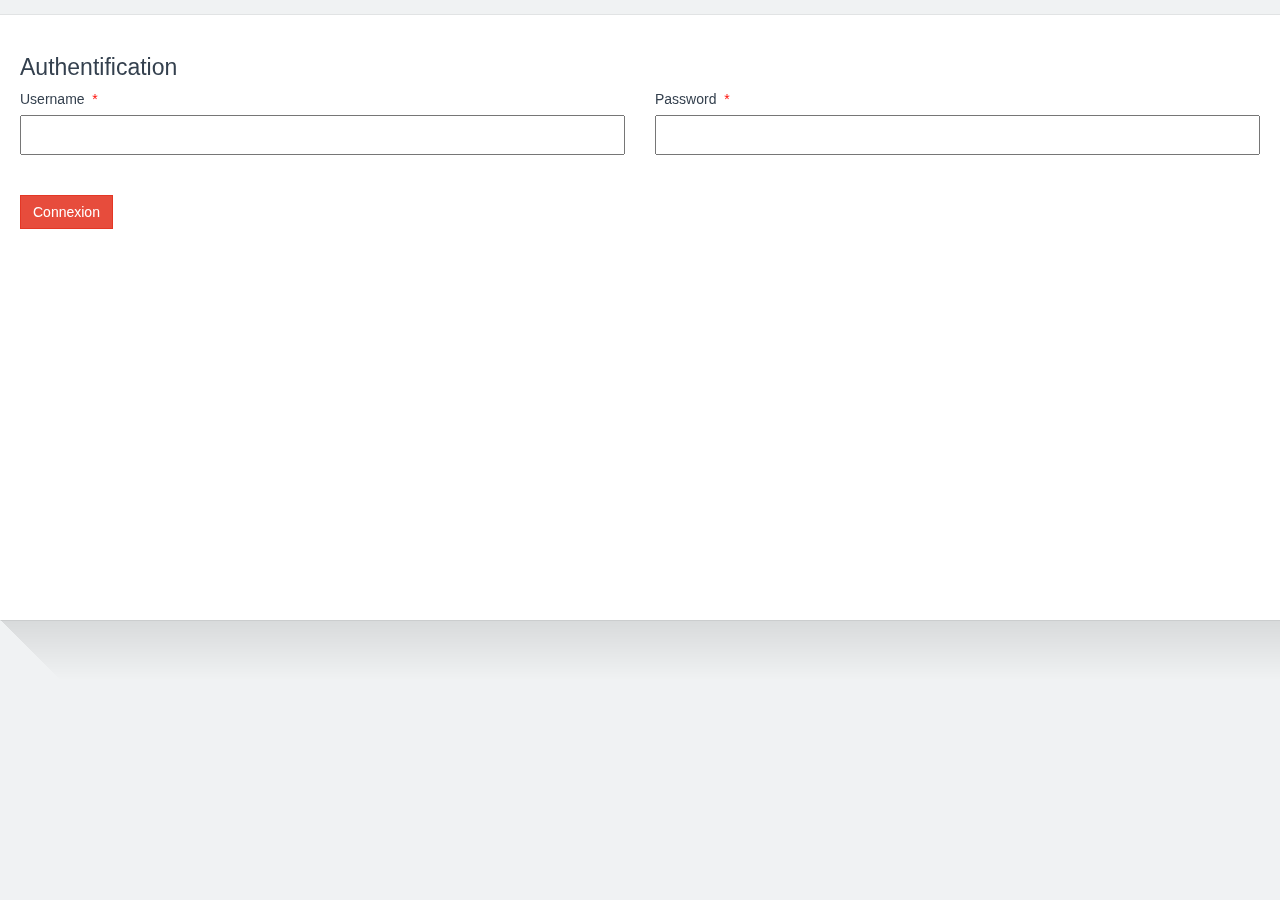
<file: index.html>
<!DOCTYPE html>
<html>
<head lang="en">
	<link rel="stylesheet" href="css/bootstrap.min.css"/>
	<link rel="stylesheet" href="css/offcanvas.css"/>
	<link rel="stylesheet" href="css/style.css"/>
	<meta charset="UTF-8">
	<title></title>
</head>
<body>
<div class="col-md less-pad-right">
	<div class="contact-input-form box-wrapper mt-15 sm-mrgright-15 xs-mrgright-15">
		<div class="contact">
			<dl class="contact-address dl-horizontal"></dl>
			<h2>Authentification</h2>

			<div class="contact-form">
				<form action="let-me-in-web.php" class="form-validate" method="post">
					<fieldset>
						<div class="control-group col-md-12">
							<div class="row">
								<div class="control-contact col-md-6 col-xs-12">
									<div class="contact-label">
										<label class="required">
											Username
											<span class="star">&nbsp;*</span>
										</label>
										<input name="username" required="" size="30" type="text" value=""/>
									</div>
								</div>
								<div class="control-contact col-md-6 col-xs-12">
									<div class="contact-label">
										<label class="required">
											Password
											<span class="star">&nbsp;*</span>
										</label>
										<input name="passwd" value="" size="30" required="Email" type="password"/>
									</div>
								</div>
							</div>
						</div>
						<div class="contact-form-submit">
							<button class="btn btn-primary validate subbtn" type="submit">Connexion
							</button>
						</div>
					</fieldset>
				</form>
			</div>
		</div>
	</div>
</div>
</body>
</html>
</file>
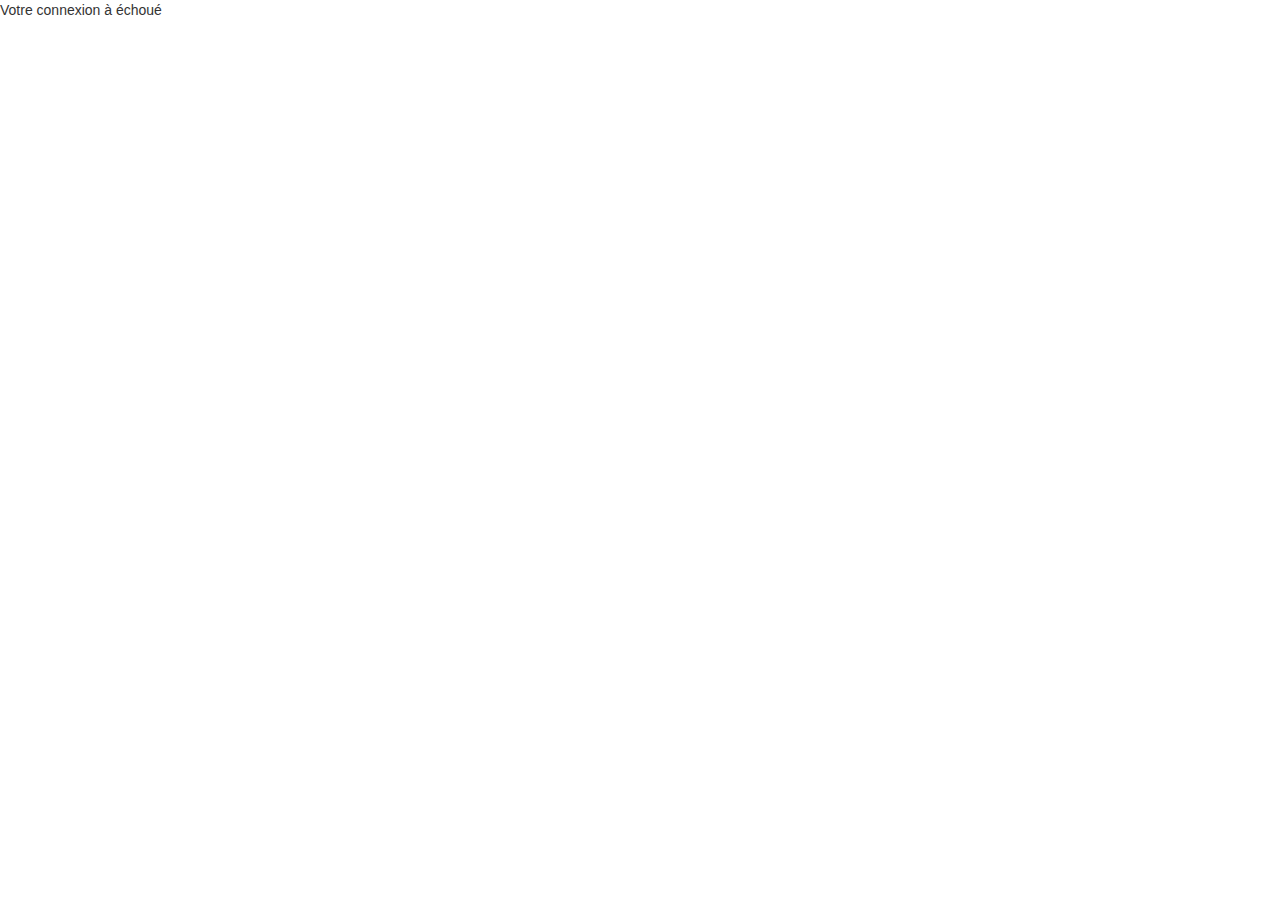
<file: echec.html>
<!DOCTYPE html>
<html>
<head lang="en">
	<link rel="stylesheet" href="css/bootstrap.min.css"/>
	<link rel="stylesheet" href="css/offcanvas.css"/>
	<meta charset="UTF-8">
	<title>ECHEC CONNEXION</title>
</head>
<body>
Votre connexion à échoué
</body>
</html>
</file>
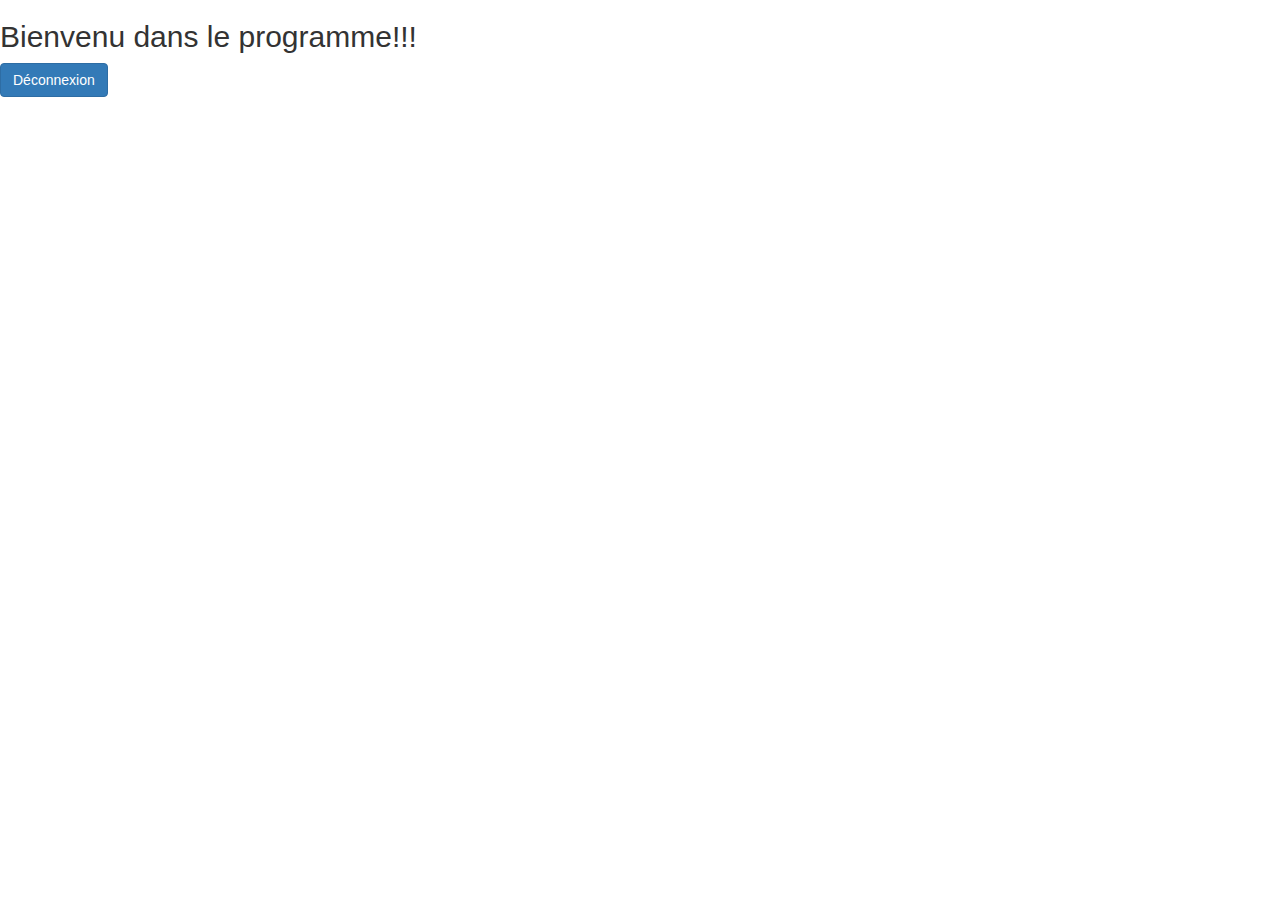
<file: succes.html>
<!DOCTYPE html>
<html>
<head lang="en">
	<link rel="stylesheet" href="css/bootstrap.min.css"/>
	<link rel="stylesheet" href="css/offcanvas.css"/>
	<meta charset="UTF-8">
	<title>SUCCES CONNEXION</title>
</head>
<body>
<div class="containair">
	<h2>Bienvenu dans le programme!!!</h2>
	<div class="contact-form-submit">
		<form action="index.html">
			<button action="" class="btn btn-primary validate subbtn" type="submit">Déconnexion
			</button>
		</form>

	</div>
</div>
</body>
</html>
</file>
<file: css/offcanvas.css>
/*
 * Off Canvas
 * --------------------------------------------------
 */
@media screen and (max-width: 767px) {
  .row-offcanvas {
    position: relative;
    -webkit-transition: all .25s ease-out;
       -moz-transition: all .25s ease-out;
            transition: all .25s ease-out;
  }

  .row-offcanvas-right {
    right: 0;
  }

  .row-offcanvas-left {
    left: 0;
  }

  .row-offcanvas-right
  .sidebar-offcanvas {
    right: -50%; /* 6 columns */
  }

  .row-offcanvas-left
  .sidebar-offcanvas {
    left: -50%; /* 6 columns */
	height: 100%;
  background: #2c2c2c;
  color: #34404e;
  }

  .row-offcanvas-right.active {
    right: 50%; /* 6 columns */
  }

  .row-offcanvas-left.active {
    left: 50%; /* 6 columns */
  }

  .sidebar-offcanvas {
    position: absolute;
    top: 0;
    width: 50%; /* 6 columns */
  }
}
</file>
<file: css/style.css>
/*
Theme Name: Dafra
Author: Cloud Software Solution ltd.
Description: Dafrasarl is a html5 responsive template. It has two different home style, well commented and well structured code.
Tags: black, white, light, dark, two-columns, three-columns, left-sidebar, right-sidebar, fixed-layout, responsive-layout, custom-background, custom-header, custom-menu, flexible-header, full-width-template, post-formats,  theme-options.
*/

/* ==========================================================================
	 Base styles: opinionated defaults
	 ========================================================================== */

html,
button,
input,
select,
textarea {
	color: #222;
}

html {
	font-size: 1em;
	line-height: 1.4;
}

/*
   * Remove text-shadow in selection highlight: h5bp.com/i
   * These selection rule sets have to be separate.
   * Customize the background color to match your design.
   */

::-moz-selection {
	background: #b3d4fc;
	text-shadow: none;
}

::selection {
	background: #b3d4fc;
	text-shadow: none;
}

/*
   * A better looking default horizontal rule
   */

hr {
	display: block;
	height: 1px;
	border: 0;
	border-top: 1px solid #ccc;
	margin: 1em 0;
	padding: 0;
}

/*
   * Remove the gap between images, videos, audio and canvas and the bottom of
   * their containers: h5bp.com/i/440
   */

audio,
canvas,
img,
video {
	vertical-align: middle;
}

img {
	height: auto;
	max-width: 100%;
}

/*
   * Remove default fieldset styles.
   */

fieldset {
	border: 0;
	margin: 0;
	padding: 0;
}

/*
   * Allow only vertical resizing of textareas.
   */

textarea {
	resize: vertical;
}

.alignleft {
	float: left;
	margin-right: 15px;
}

.alignright {
	float: right;
	margin-left: 15px;
}

.aligncenter {
	float: none;
	margin-left: 0 auto;
	display: block
}

.floatleft {
	float: left
}

.floatright {
	float: right
}

a,
a:active,
a:focus,
a:active {
	text-decoration: none !important;
	outline: none
}

a {
	color: #e74c3c;
	text-decoration: none;
	transition: all 0.2s ease 0s;
}

a:hover,
a:focus {
	color: #bf2718;
	text-decoration: underline;
}

strong {
	font-weight: 400;
}

h2 {
	font-size: 23px;
}

.special-text{
	text-transform: none;
	color: green;
}

h4,
.h4 {
	font-size: 16px;
	margin-bottom: 10px;
	margin-top: 10px;
}

ul {
	margin: 0;
	padding: 0;
	list-style: none
}

h1,
h2,
h3,
h4,
h5,
h6,
.h1,
.h2,
.h3,
.h4,
.h5,
.h6 {
	margin-bottom: 10px;
	margin-top: 0;
	font-family: "Roboto Condensed", Helvetica, Arial, sans-serif;
}

img {
	max-width: 100%
}

img.img-responsive {
	width: 100%;
}

body {
	font-family: "Roboto Condensed", Helvetica, Arial, sans-serif;
	background: #f0f2f3;
	font-weight: 300;
	color: #34404e;
	font-size: 14px;
	line-height: 1.42857;
}

ul {
	margin: 0;
	padding: 0;
	list-style: none
}

.wrapper {
	overflow: hidden
}

.header-top {
	padding: 10px 0 10px;
}

.mainnav {
	border: 0 none;
	border-radius: 0;
	box-shadow: 0 0 0 1px rgba(0, 0, 0, 0.06), 1px 1px #D8DADB, 2px 2px #D8DADB, 3px 3px #D9DBDC, 4px 4px #D9DBDC, 5px 5px #DADCDD, 6px 6px #DADCDD, 7px 7px #DADCDD, 8px 8px #DBDDDE, 9px 9px #DBDDDE, 10px 10px #DCDEDF, 11px 11px #DCDEDF, 12px 12px #DCDEDF, 13px 13px #DDDFE0, 14px 14px #DDDFE0, 15px 15px #DEE0E1, 16px 16px #DEE0E1, 17px 17px #DEE0E1, 18px 18px #DFE1E2, 19px 19px #DFE1E2, 20px 20px #E0E2E3, 21px 21px #E0E2E3, 22px 22px #E0E2E3, 23px 23px #E1E3E4, 24px 24px #E1E3E4, 25px 25px #E2E4E5, 26px 26px #E2E4E5, 27px 27px #E2E4E5, 28px 28px #E3E5E6, 29px 29px #E3E5E6, 30px 30px #E4E6E7, 31px 31px #E4E6E7, 32px 32px #E4E6E7, 33px 33px #E5E7E8, 34px 34px #E5E7E8, 35px 35px #E6E8E9, 36px 36px #E6E8E9, 37px 37px #E6E8E9, 38px 38px #E7E9EA, 39px 39px #E7E9EA, 40px 40px #E8EAEB, 41px 41px #E8EAEB, 42px 42px #E8EAEB, 43px 43px #E9EBEC, 44px 44px #E9EBEC, 45px 45px #EAECED, 46px 46px #EAECED, 47px 47px #EAECED, 48px 48px #EBEDEE, 49px 49px #EBEDEE, 50px 50px #ECEEEF, 51px 51px #ECEEEF, 52px 52px #ECEEEF, 53px 53px #EDEFF0, 54px 54px #EDEFF0, 55px 55px #EEF0F1, 56px 56px #EEF0F1, 57px 57px #EEF0F1, 58px 58px #EFF1F2, 59px 59px #EFF1F2, 60px 60px #F0F2F3;
}
/*fond du menu @ fiacre*/
.navbar-default {
	background-color: #1dabff;
	background-repeat: repeat-x;
	/*border-top-left-radius: 10px;
	  border-top-right-radius: 10px;*/
}

.navbar-default .navbar-nav > .active > a,
.navbar-default .navbar-nav > .active > a:hover,
.navbar-default .navbar-nav > .active > a:focus {
	background-color: #FF9900; /*#df2e1b;*/
	color: #fff;
	/* border-top-left-radius: 10px;
	  border-top-right-radius: 10px;*/
}

.navbar-default .navbar-collapse, .navbar-default .navbar-form {
	border-color: #ebebeb;
}

.navbar-default .navbar-nav > .open > a,
.navbar-default .navbar-nav > .open > a:hover,
.navbar-default .navbar-nav > .open > a:focus {
	color: #fff;
	background-color: #df2e1b;
}

.navbar-collapse {
	padding-right: 0;
	padding-left: 0;

}

/* LOGIN REGISTER BUTTON ICON STYLE
  -------------------------------------*/

.modal-button-icon {
	margin-top: 10px;
}

.modal-button-icon a {
	display: inline-block;
	float: left;
	border: 1px solid #e5e5e5;
	height: 32px;
	overflow: hidden;
}

.modal-button-icon a:first-child {
	border-right: 0;
}

/* LOGIN REGISTER MODAL STYLE
  ----------------------------------- */

.modal-dialog {
	width: 350px;
	margin: 30px auto;
}

.css-content-block {
	border-radius: 0;
	box-shadow: 0 0 0 10px rgba(0, 0, 0, 0.2);
	border: 0;
	padding: 40px;
	background: #fff;
	border: 1px solid #DADADA;
	border-radius: 0;
	box-shadow: 0 0 0 10px rgba(0, 0, 0, 0.2);
	font-size: 12px;
	overflow: hidden;
	text-align: left;
	height: auto;
}

.css-content-block h3 {
	font-size: 18px;
	font-weight: normal;
	line-height: 35px;
	margin: 0;
	text-transform: uppercase;
}

.css-note {
	padding: 18px 0;
	font-size: 16px
}

.css-formregistration {
}

.css-field,
#register-link,
.css-error-detail,
.css-error,
.css-note {
	overflow: hidden;
}

.css-label,
.css-input {
	height: 38px;
	line-height: 38px;
	float: left;
	margin-right: 10px;
	width: 68px;
}

.css-input input[type=text],
.css-input > input[type=password] {
	border: 1px solid #dadada;
	text-indent: 5px;
	width: 189px;
	padding: 0;
	transition: border 0.2s linear 0s, box-shadow 0.2s linear 0s;
	border-radius: 0;
	-webkit-box-shadow: none;
	box-shadow: none;
	margin: 0;
	height: 34px;
}

.css-input input:focus {
	border-color: #e9322d;
}

.css-submit-btn {
	text-align: center;
	padding: 5px 0 0 0;
	border-top: 1px solid #ddd;
	margin: 10px 0 30px
}

.btn-submit {
	color: #fff;
	background-color: #e74c3c;
	border-color: #e43725;
	border-radius: 0
}

.btn-submit a,
.btn-submit a:hover {
	color: #fff;
}

.btn-submit:hover {
	color: #fff;
	background-color: #df2e1b;
	border-color: #b62516;
}

ul#css_ul {
	float: none;
	padding: 0;
}

ul#css_ul li {
	border: 1px solid #eee;
	list-style: none outside none;
	margin: 0;
	padding: 10px;
}

ul#css_ul li:first-child {
	border-bottom: 0px solid
}

/* menu style @Fiacre */

.navbar {
	margin-bottom: 0px;
}

ul.nav.navbar-nav {
}

ul.nav.navbar-nav li:hover ul.level1.dropdown-menu {
	display: block;
}

ul.nav.navbar-nav li a {
	text-transform: uppercase;
	color: #fff;
	font-weight: 300;
	font: 20px;
	line-height: 25px;
}

/* MEGA MENU @Fiacre
  ----------------- */
ul.nav.navbar-nav li a:hover,
ul.nav.navbar-nav li a:focus,
ul.nav.navbar-nav li a:active {
	color: #fff;
	background: #222;
	/*border-top-right-radius: 10px;
	  border-top-left-radius: 10px;*/
}

.nav.navbar-nav li ul.level1.dropdown-menu.mega-dropdown {
	left: 0;
	position: absolute;
	top: 55px;
	padding: 0;
	box-sizing: border-box;
}

.nav.navbar-nav li.mega-menu-holder {
	position: static;
}

.mega-dropdown .container {
	padding-top: 20px;
	padding-bottom: 40px;
	background: #fff;
}

.mega-menu-item h2 {
	color: #000000;
	text-transform: uppercase;
	font-size: 14px;
	font-weight: 400;
	line-height: normal;
	margin-bottom: 20px;
}

.mega-item-text a.email {
	color: #e74c3c !important;
	text-transform: lowercase !important;
}

.mega-item-text a.email:hover {
	color: #bf2718 !important;
	text-transform: lowercase !important;
	background: none !important;
}

/* MEGA MENU @Fiacre
  ----------------- */
/* drop down style@Fiacre */
div.mainnav ul.level1 {
	padding: 0;
	border-radius: 0;
	margin-top: -1px;
	margin-left: -1px;
}

ul.nav.navbar-nav li ul.level1 {
	padding: 20px;
}

ul.nav.navbar-nav li ul.level1 li {
	border-top: 1px solid #F2F2F2;
}

ul.nav.navbar-nav li ul.level1 li a {
	padding: 10px 0px;
	font-size: 13px;
	color: #222;
	line-height: 20px;
	text-transform: capitalize;
}

ul.nav.navbar-nav li ul.level1 li a:hover {
	background: #fff;
	color: #e74c3c
}

/* search style @Fiacre not used here
----------------------------*/
.navbar-header {
	float: right;
}

.head-search, .navbar-toggle + .head-search {
	right: 0;
	top: 0;
}

.head-search {
	position: relative;
	right: 0;
	margin: 0;
	z-index: 1000;
	float: right;
}

.head-search form {
	margin: 0;
}

.head-search label {
	display: none;
}

.head-search .search {
	background: rgba(0, 0, 0, 0.5);
	position: relative;
}

.navbar-toggle {
	float: left;
	margin-left: 10px;
	border: none;
	margin: 0;
	padding: 0;
	border-radius: 0px;
}

.navbar-toggle i.fa {
	color: #fff;
	display: inline-block;
	padding: 21px;
	background: #222;
}

.navbar-toggle.collapsed i.fa {
	background: #363636;
}

.navbar-toggle i.fa:hover,
.navbar-toggle i.fa:focus,
.navbar-toggle i.fa:active,
.navbar-toggle i.fa:visited {
	background: #181818;
}

.head-search .search {
	background: rgba(0, 0, 0, 0.5);
}

.head-search .search .fa-search {
	color: #ffffff;
	content: "\f002";
	display: block;
	font-family: "FontAwesome";
	position: absolute;
	left: 20px;
	top: 19px;
	z-index: 1;
}

.head-search .form-control {
	border: 0;
	background: transparent;
	color: #ffffff;
	height: 55px;
	line-height: 15px;
	position: relative;
	margin: 0;
	padding: 0 15px 0 40px;
	width: 0;
	-webkit-transition: width 0.2s;
	transition: width 0.2s;
	z-index: 2;
}

.form-control {
	border-radius: 0
}

.head-search .form-control:hover,
.head-search .form-control:active,
.head-search .form-control:focus {
	color: #ffffff;
	box-shadow: none;
}

.head-search .form-control:active,
.head-search .form-control:focus {
	width: 192px;
}

.text-input {
	top: 0px;
	position: relative;
	height: 55px;
	background: rgba(0, 0, 0, 0.2);
	padding: 17px 10px;
	width: 140px;
	color: #fff;
	-webkit-transform: translateZ(0);
	float: left;
}

/**********   menu style @Fiacre    ************/

button.navbar-toggle {
	outline: none;
	border: none;
	background: #e74c3c;
}

.navbar-default .navbar-toggle:hover,
.navbar-default .navbar-toggle:focus {
	background: #181818;
}


/* social icon style @Fiacre
  --------------------*/

.social-icon {
	margin-top: 10px
}

.social-icon ul {

}

.social-icon ul li {
	border-right: 1px solid #e5e5e5;
	float: left;
	margin: 0;
	padding: 0;
}

.social-icon ul li:last-child {
	border: 0;
}

.social-icon ul li a {
	height: 32px;
	display: block;
}

/*  ANIMATED ICON @Fiacre
  -----------------------*/

.customNavigation i.fa {
	width: 24px;
	height: 24px;
	line-height: 24px;
}

.icustomNavigation i.fa::before {
	font-size: 14px;
	line-height: 24px;
}

.social-icon i.fa,
.modal-button-icon i.fa {
	width: 32px;
	height: 32px;
}

.social-icon i.fa::before,
.modal-button-icon i.fa::before {
	font-size: 14px;
	line-height: 32px;
}

.social-icon i.fa,
.modal-button-icon i.fa,
.customNavigation i.fa {
	display: inline-block;
	cursor: pointer;
	margin: 0px;
	text-align: center;
	position: relative;
	z-index: 1;
	color: #acacac;
	overflow: hidden;
	border-radius: 1px;
	-webkit-transition: all 0.5s;
	-moz-transition: all 0.5s;
	transition: all 0.5s;
	-webkit-transform: translateZ(0);
}

.social-icon i.fa::before,
.modal-button-icon i.fa::before,
.customNavigation i.fa::before {
	border-radius: 2px;
	display: block;
	-webkit-font-smoothing: antialiased;
}

.social-icon i.fa::after,
.modal-button-icon i.fa::after,
.customNavigation i.fa::after {
	pointer-events: none;
	position: absolute;
	width: 100%;
	height: 100%;
	content: '';
	display: none;
	box-sizing: content-box;
}

.social-icon i.fa:hover,
.modal-button-icon i.fa:hover,
.customNavigation i.fa:hover {
	background: #df2e1b;
	color: #fff;
}

.social-icon i.fa:hover::before,
.modal-button-icon i.fa:hover::before,
.customNavigation i.fa:hover::before {
	-webkit-animation: toRightFromLeft 0.3s forwards;
	-moz-animation: toRightFromLeft 0.3s forwards;
	animation: toRightFromLeft 0.3s forwards;
}

.panel.panel-default {
	border: 0 none;
	border-radius: 0;
	margin: 0;
	box-shadow: none;
}

.panel-default > .panel-heading {
	background-color: #EFEFEF;
	border: 1px solid #ddd;
	border-radius: 0;
}

a .panel-title {
	display: block;
	font-size: 16px;
	font-weight: 400;
	padding: 7px;
	position: relative;
	color: #555;
}

a .panel-title span i {
	color: #bbb;
	font-size: 14px;
}

.panel-heading {
	padding: 0;
}

.panel-collapse {
	background: #f8f8f8;
}

.panel-body {
	border-top: 1px solid #ddd;
}

.panel-body {
	border: medium none !important;
}

#accordion .readmore a {
	margin-top: 10px;
}

#tabs.home-tab {
}

#tabs.home-tab ul {
	border: medium none;
	margin-left: -20px;
	margin-top: -20px;
	margin-right: -20px;
	background: rgba(255, 255, 255, 0.38);
}

#tabs.home-tab ul li a {
	font-size: 16px;
	color: #818790;
	border: 0;
	line-height: 27px;
}

#tabs.home-tab ul li a i.fa-briefcase {
	color: #8ebb80
}

#tabs.home-tab ul li a i.fa-folder {
	color: #80b9bb
}

#tabs.home-tab ul li a i.fa-heart {
	color: #dc7a7a
}

#tabs.home-tab ul li a:hover {
	border: 0;
}

#tabs.home-tab ul li.active a i.fa {
	color: #818790;
}

#tabs.home-tab ul li.active a {
	border: 0;
	border-radius: 0;
	color: #444;

}

#valu div.progress {
	border-radius: 0px;
}

.nav > li > a:hover,
.nav > li > a:focus {
	text-decoration: none;
	background-color: #f5f5f5;
}

/*******   //home tab  ******/

.box-shadow-area,
.box-wrapper {
	background: #fff;
	box-shadow: 0 0 0 1px rgba(0, 0, 0, 0.06), 1px 1px #D8DADB, 2px 2px #D8DADB, 3px 3px #D9DBDC, 4px 4px #D9DBDC, 5px 5px #DADCDD, 6px 6px #DADCDD, 7px 7px #DADCDD, 8px 8px #DBDDDE, 9px 9px #DBDDDE, 10px 10px #DCDEDF, 11px 11px #DCDEDF, 12px 12px #DCDEDF, 13px 13px #DDDFE0, 14px 14px #DDDFE0, 15px 15px #DEE0E1, 16px 16px #DEE0E1, 17px 17px #DEE0E1, 18px 18px #DFE1E2, 19px 19px #DFE1E2, 20px 20px #E0E2E3, 21px 21px #E0E2E3, 22px 22px #E0E2E3, 23px 23px #E1E3E4, 24px 24px #E1E3E4, 25px 25px #E2E4E5, 26px 26px #E2E4E5, 27px 27px #E2E4E5, 28px 28px #E3E5E6, 29px 29px #E3E5E6, 30px 30px #E4E6E7, 31px 31px #E4E6E7, 32px 32px #E4E6E7, 33px 33px #E5E7E8, 34px 34px #E5E7E8, 35px 35px #E6E8E9, 36px 36px #E6E8E9, 37px 37px #E6E8E9, 38px 38px #E7E9EA, 39px 39px #E7E9EA, 40px 40px #E8EAEB, 41px 41px #E8EAEB, 42px 42px #E8EAEB, 43px 43px #E9EBEC, 44px 44px #E9EBEC, 45px 45px #EAECED, 46px 46px #EAECED, 47px 47px #EAECED, 48px 48px #EBEDEE, 49px 49px #EBEDEE, 50px 50px #ECEEEF, 51px 51px #ECEEEF, 52px 52px #ECEEEF, 53px 53px #EDEFF0, 54px 54px #EDEFF0, 55px 55px #EEF0F1, 56px 56px #EEF0F1, 57px 57px #EEF0F1, 58px 58px #EFF1F2, 59px 59px #EFF1F2, 60px 60px #F0F2F3;
	position: relative;
	-webkit-transform: translateZ(0);
}

.welcome-text .readmore a {
	margin-top: 20px;
}

.showcase {
	padding: 0 15px;
}

.showcase > div {
	background: #fff;
}

.showcase > div > div {
	padding: 0;
}

.showcase .showcase-right ul.top-service-box {
	margin: 0;
	padding: 5px;
	list-style: none;

}

.showcase .showcase-right ul.top-service-box li {
	width: 222px;
	height: 220px;
	margin: 5px;
	position: relative;
	float: left;
	padding: 50px 10px 20px;
	-webkit-box-sizing: border-box;
	-moz-box-sizing: border-box;
	box-sizing: border-box;
	-webkit-transition: all 0.5s;
	transition: all 0.5s;
	-webkit-transform: translateZ(0);
}
/* couleur des boites de menu @Fiacre*/
.showcase .showcase-right ul.top-service-box li:nth-child(1) {
	background: rgba(28, 172, 255, 0.70); /*#afcea2;*/
}

.showcase .showcase-right ul.top-service-box li:nth-child(2) {
	background: rgba(255, 153, 0, 0.58);
}

.showcase .showcase-right ul.top-service-box li:nth-child(3) {
	background: rgba(217, 25, 89, 0.64);
}

.showcase .showcase-right ul.top-service-box li:nth-child(4) {
	background: rgba(127, 144, 152, 0.83);
}

.showcase .showcase-right ul.top-service-box li a {
	background: rgba(0, 0, 0, 0.3);
	color: #fff;
	padding: 10px 10px;
	font-size: 12px;
	letter-spacing: .5px;
	position: absolute;
	bottom: 10px;
	left: 60px;
	opacity: 0;
	filter: alpha(opacity=0);
	-webkit-transition: all 0.3s;
	transition: all 0.3s;
}

.showcase .showcase-right ul.top-service-box li a:hover {
	text-decoration: none;
	color: #333;
	background: #fff;
}

.showcase .showcase-right ul.top-service-box li:hover {

}

.showcase .showcase-right ul.top-service-box li:hover a {
	left: 20px;
	opacity: 1;
	filter: alpha(opacity=100);
}

.showcase .showcase-right ul.top-service-box li:hover:nth-child(1) {
	-webkit-box-shadow: 0 0 0 12px #1dabff;
	box-shadow: 0 0 0 12px #1dabff;
	z-index: 999;
}

.showcase .showcase-right ul.top-service-box li:hover:nth-child(2) {
	-webkit-box-shadow: 0 0 0 12px #FF9900;
	box-shadow: 0 0 0 12px #FF9900;
	z-index: 999;
}

.showcase .showcase-right ul.top-service-box li:hover:nth-child(3) {
	-webkit-box-shadow: 0 0 0 12px #D91959;
	box-shadow: 0 0 0 12px #D91959;
	z-index: 999;
}

.showcase .showcase-right ul.top-service-box li:hover:nth-child(4) {
	-webkit-box-shadow: 0 0 0 12px #6a7780;
	box-shadow: 0 0 0 12px #6a7780;
	z-index: 999;
}

.showcase .showcase-right ul.top-service-box li h2 {
	font-size: 24px;
	letter-spacing: 1px;
	margin: 0 0 10px;
	color: rgba(255, 255, 255, 0.7);
}

.showcase .showcase-right ul.top-service-box li p {
	font-size: 14px;
	text-transform: uppercase;
	color: #fff;
	font-weight: 400;
}

.mt-15 {
	margin-top: 15px;

}

.welcome-text {
	padding-top: 20px;
	padding-left: 20px;
	padding-bottom: 20px;
	min-height: 312;
}

.welcome-text h2 {
	margin-top: 0;
	text-transform: uppercase;
	font-size: 23px;
}

.product-slider {
	min-height: 706px;
	padding: 20px;
}

.lead-title {
	font-size: 23px;
	font-weight: 400;
	margin-bottom: 10px;
	text-transform: uppercase;
}

.lead-sub-title {
	display: block;
	font-size: 14px;
	font-weight: 300;
	padding-top: 15px;
	text-transform: none;
	margin-bottom: 32px
}

.single-item {
	float: left;
	height: 300px;
	margin: 30px 1% 0;
	position: relative;
	width: 31.33%;
}

.single-item img {
	height: 270px;
}

.product-content {
	background: #fff;
	bottom: 0;
	box-sizing: border-box;
	margin: 15px 15px 0;
	padding: 10px;
	position: absolute;
	z-index: 2;
}

.product-content h4 a {
	color: #34404E;
}

.tab-area {
	padding: 20px;
	min-height: 167px;
}

.accordion-area {
	padding: 20px;
	min-height: 326px;
}

.accordion-area h3 {
	margin-bottom: 10px;
	text-transform: uppercase;
}

#portfolio,
#magazin,
#valu {
	margin-top: 20px;
	overflow: hidden
}

#portfolio img,
#magazin img,
#valu img {
	float: left;
	margin-right: 20px;
}

.client-carousel {
	padding: 20px;
	overflow: hidden
}

.client-carousel ul {
}

.client-carousel ul li {
	float: left;
	margin-right: 15px
}

.latest-news-area {
	padding: 20px;
}

.latest-news-area h3,
.testimonial-area h3 {
	text-transform: uppercase

}

.single-latest img {
	float: left;
	margin-right: 20px
}

.single-latest p.date-meta {
	color: #999999;
	font-size: 0.9em;
}

.single-latest h4 {
	font-size: 16px;
	font-weight: 400;
	margin: 10px 0 5px;
	text-transform: uppercase;
}

.testimonial-area {
	padding: 20px;
	padding-bottom: 5px;
	min-height: 306px;

}

.testimonial {
	margin-bottom: 20px
}

.testimonial-area img {
	border-radius: 3px;
	float: left;
	margin-right: 10px;
	width: 50px;
}

.testimonial-area p.name {
	font-weight: 400;
	margin: 0;
}

.testimonial-area p span.position {
	font-style: italic;
}

.testimonial-area p.company {
	display: block;
	font-size: 13px;
}

.client-logo-caruosel {
	padding: 20px 1px;
}

.client-logo h3 {
	background: #F9F9F9;
	border-bottom: 1px solid #eee;
	font-size: 16px;
	margin: 0;
	padding: 15px 20px;
	text-transform: uppercase;
}
#lang{
	text-transform: none;
	font-size: 14px;
	border-bottom: 1px solid #eee;
	margin-bottom: 10px;
	margin-top: 0;
	font-family: "Roboto Condensed", Helvetica, Arial, sans-serif;
}

.client-logo .customNavigation {
	top: 13px;
}

.footer-widget {
	overflow: hidden;
	padding-bottom: 12px;
}

.custom-menu-widget {
	padding: 20px;
}

.custom-widget {
}

.custom-widget ul > li {
	line-height: 24px;
}

.custom-widget ul > li > a {
	color: #666666;
}

.custom-widget ul > li > a:hover {
	color: #e74c3c;
	text-decoration: underline
}

.copyright-text {
	overflow: hidden;
	background: #1dabff; /*#f5f5f5;*/
	margin-bottom: 30px;
	/*border-bottom-left-radius : 7px;
	  border-bottom-right-radius: 7px;*/
}

.left-copy-text {
	padding: 20px;
	font-size: 12px;
	color: #f8f1ff;
	font-size: 16px;
}

.custom-menu-widget i {
	font-size: 36px;
	color: #eee;
}

.custom-menu-widget i:before {
	border-bottom: 1px solid #eee;
	padding-bottom: 10px;
}

.custom-menu-widget i {
	display: block;
	margin-bottom: 25px;
	margin-top: 25px;
}

.widget-title {
	font-size: 14px;
	font-weight: 400;
	margin-bottom: 10px;
	text-transform: uppercase;
}

.footer-right .social-icon {
	margin-top: 0;
}

.social-fix {
	padding-right: 20px;
	padding-top: 20px
}

/************  Blog css start **************/

.blog-item {
	background: #fff;
	overflow: hidden;
	padding: 25px 20px 40px 5px;
	border-bottom: 1px solid #eee;
}

.post-thumb.floatleft img {
	max-width: 100%;
	width: 100%;
}

.post-thumb {
	width: 100%;
}

.post-thumb iframe {
	height: auto;
	max-width: 100%;
	width: 100%;
	border: 0;
}

.post-thumb audio {
	max-width: 100%;
	width: 100%;
	display: block;
}

.less-mrg-left {
	margin-left: 0
}

.less-pad-left {
	padding-left: 0px
}

.less-mrg-right {
	margin-right: 0
}

.less-pad-right {
	padding-right: 0
}

.article-title, .article-header h1 {
	margin: 0 0 20px;
}

h2,
.h2 {
	font-size: 23px;
}

a:hover,
a:focus {
	color: #bf2718;
	text-decoration: underline;
}

.post h2.article-title a,
.readmore a,
.single-sidebar ul li.cat-item a {
	color: #e74c3c
}

.post h2.article-title a:hover,
.single-sidebar ul li.cat-item a:hover,
.single-sidebar ul li.current-cat a {
	color: #bf2718
}

.post-meta {
	font-weight: 300;
	margin-bottom: 20px;
}

.post-meta ul {
}

.post-meta ul li {
	float: left;
	margin-right: 10px;
	font-size: 13px;
	color: #999999;
	margin-bottom: 2px;
}

.post-meta ul li:last-child {
	margin-right: 0;
}

.post-meta ul li i {
	margin-right: 0;
}

.post-meta ul li a {
	border: 1px solid #f7f7f7;
	color: #999999;
	padding: 2px 5px;
}

.post-meta ul li a.author {
	border: 0;
}

.post-meta ul li a:hover,
.post-meta ul li a:focus,
.post-meta ul li a:active {
	background: #bf2718;
	color: #fff;
	text-decoration: none;
}

.post-meta ul li a.author:hover {
	border: 0 none;
	color: #e74c3c;
	background: transparent;
}

.post-article p {
	font-weight: 300;
}

.readmore > a {
	border-top: 2px solid #ddd;
	display: inline-block;
	font-size: 12px;
	font-weight: 400;
	margin-top: 40px;
	padding-top: 5px;
	text-transform: uppercase;
}

.readmore > a:hover {
	color: #ddd;

}

.single-sidebar h2 {
	font-size: 16px;
	font-weight: 400;
	margin: 0 0 10px;
	padding: 0;
	text-transform: uppercase;
}

.single-sidebar {
	margin-bottom: 40px;
	overflow: hidden;
}

.single-sidebar ul li.cat-item:first-child {
	border-top: 0px;
}

.single-sidebar ul li.cat-item {
	padding-left: 0px;
}

.single-sidebar ul li.cat-item a {
	font-weight: 400;
}

.single-sidebar ul li.cat-item a:hover {
}

.single-sidebar ul li:hover a {
	color: #e74c3c;
}

.single-sidebar ul li:hover:before {
	color: #e74c3c;
}

.single-sidebar ul li {
	border-bottom: 1px solid #eee;
	padding: 7px 0;
}

.single-sidebar ul li:last-child {
	border-bottom: 0px;
}

.tab-pane ul li {
	color: #999999;
	margin-right: 2px;
	position: relative;
	transition: all 0.5s ease 0s;
	padding-left: 17px;
}

.tab-pane ul li {
	border-bottom: 1px solid #eee;
	padding: 10px 0;
}

.tab-pane ul li:last-child {
	border-bottom: 0px;
}

.tab-pane ul li a {
	color: #666666;
	font-weight: 300;
}

.tab-pane ul li > a:hover {
	color: #e74c3c;
}

.tagcloud a {
	border: 1px solid #eee;
	border-radius: 2px;
	color: #666666;
	display: block;
	float: left;
	margin: 0 5px 5px 0;
	padding: 3px 5px;
}

.tagcloud a:hover {
	background: #e74c3c;
	color: #fff;

}

/*carousel post */
a.carousel-control i {
	margin-top: -10px;
	top: 50%;
	position: absolute;
	background: rgba(0, 0, 0, 0.5);
	display: block;
	z-index: 5;
	padding: 5px;
	border-radius: 500px;
	width: 30px;
	height: 30px;
}

/*carousel post */

/*tab widget */

.tab-content {
}

.tabs-widget .tab-content {
	border-left: 1px solid #eee;
	padding: 0px 10px;
	border-right: 1px solid #eee;
	border-bottom: 1px solid #eee;
}

.tabs-widget .nav.nav-tabs {
	background: #eee;
	border: 0 none;
	font-size: 16px;
	font-weight: 400;
	text-transform: uppercase;
	height: 37px;
}

.tabs-widget ul.nav li a {
	border: 0 none;
	border-radius: 0;
	font-size: 14px;
	font-weight: 400;
	padding: 8px 15px;
}

#latest-post ul li:hover a,
#most-read ul li:hover a {
	color: #666666;
}

#latest-post ul li a,
#most-read ul li a {
	font-size: 14px;
}

#latest-post ul li a:hover,
#most-read ul li a:hover {
	color: #e74c3c;
}

#latest-post .sidebar-meta,
#latest-post .sidebar-meta a,
#latest-post .sidebar-meta p,
#most-read .sidebar-meta,
#most-read .sidebar-meta a,
#most-read .sidebar-meta p {
	font-size: 13px;
}

.sidebar-meta i.fa {
	padding-right: 7px;
}

.sidebar-meta a {
}

.sidebar-meta p {
	color: #888888;
	display: inline-block;
	font-size: 12px;
	padding-left: 5px;
}

.tabs-widget ul.nav li a:hover {
	border: 0;
}

.tab-pane > h2 {
	display: none;
}

.tab-pane > ul li {
	padding-left: 2px;
}

.tab-pane > ul li:before {
	content: "";
}

.tabs-widget ul.nav li.active a {
	background: #e74c3c;
	color: #fff;
	border-radius: 0;
	border: 0;
}

/*tab widget */

/*pagination */
.pagination {
	border-radius: 0;
	margin-top: 50px;
}

.pagination > li:first-child > a,
.pagination > li:first-child > span,
.pagination > li:last-child > a,
.pagination > li:last-child > span {
	border-radius: 0;
}

.pagination > .active > a,
.pagination > .active > span,
.pagination > .active > a:hover,
.pagination > .active > span:hover,
.pagination > .active > a:focus,
.pagination > .active > span:focus {
	background-color: #e74c3c;
	border-color: #e74c3c;
}

.pagination:after, .pagination:before {
	clear: both;
}

.page-number > p {
	background-color: #fff;
	border: 1px solid #ddd;
	border-radius: 0;
	display: inline-block;
	margin-top: 50px;
	padding: 6px 12px;
}

/*pagination */

/************  //Blog css  **************/

/************   single page *************/
.single-page-item {
	overflow: hidden;
	padding: 20px 5px;
}

.single-page-item .tagcloud {
	border-top: 1px solid #eee;
	border-bottom: 1px solid #eee;
	margin: 8px 0;
	overflow: hidden;
	padding-top: 7px;
	padding-bottom: 2px;
	margin-top: 40px;
	margin-bottom: 20px;
}

.single-page-item .tagcloud a {
	font-size: 75%;
}

.post-article img {
	width: 100%;
}

.img-caption {
	background: #eee;
	color: #666666;
	font-size: 12px;
	width: 100%;
	margin: 0;
	padding: 5px;
	text-align: center;
	margin-top: 1px !important;
	clear: both;
}

.article-content {
}

.article-content.clearfix p {
	margin-top: 10px;
}

/************   //single page *************/

/* BREAD CRUMB WITH BOX-SHADOW */

.breadcrumb {
	background-color: #fff;
	list-style: none outside none;
	padding: 8px 15px;
	border-radius: 0px;
	list-style: none outside none;
	margin-bottom: 0px;
	padding: 8px 15px;
	font-size: 12px;
}

/*--------------------------------------------
    ABOUT US PAGE
----------------------------------------------*/

.page-title {
	background: rgba(0, 0, 0, 0);
	padding-bottom: 40px;
	padding-top: 40px;
	background-size: cover;
}

.page-title h1 {
	background: rgba(0, 0, 0, 0.5);
	color: #fff;
	display: inline-block;
	font-size: 50px;
	font-weight: 700;
	margin: 20px;
	padding: 20px;
	text-transform: uppercase;
}

/* LEFT SIDEBAR BOX-SHADOW */

div.left-about-sidebar.box-wrapper {
	padding: 20px;
}

.page-content {
	padding: 20px;
}

.page-article-content img {
	margin-bottom: 10px;
}

.page-article-content img.pull-left {
	margin-right: 20px;
}

.page-article-content img.pull-right {
	margin-left: 20px;
}

.thumbnail {
	background: rgba(0, 0, 0, 0);
	border: 0 none;
	margin-bottom: 40px;
}

.thumbnail .caption h3 {
	font-size: 14px;
	margin: 0;
}

.thumbnail .caption {
	padding-left: 0;
	padding-right: 0;
}

.thumbnail > img,
.thumbnail a > img {
	margin-bottom: 10px;
}

.sidebar {
	padding: 20px;
}

.sidebar-content {
	margin-bottom: 30px
}

.sidebar-title {
	background: rgba(0, 0, 0, 0);
	color: inherit;
	font-size: 16px;
	font-weight: 400;
	margin: 0 0 10px;
	padding: 0;
	text-transform: uppercase;
	margin-bottom: 20px;
}

.order-list {
	margin: 0 !important;
}

.order-list li:before {
	color: #f29f97;
	content: "\f05d";
	float: left;
	font-family: FontAwesome;
	font-size: 24px;
	margin-right: 10px;
}

.order-list strong {
	display: block;
}

.order-list p {
	margin-left: 30px;
}

.project {
	margin: 0 !important;
}

.project li {
	border: 1px solid #f1f2f3;
	display: block;
	list-style: none outside none;
	margin-bottom: 10px;
	padding: 10px;
}

.project h4 {
	margin-top: 10px;
}

/* Service Page CSS */

.service-content {
	padding: 20px;
}

.single-services {
	margin-bottom: 30px
}

.single-services img {
	border-radius: 2px;
	margin-bottom: 20px
}

.single-services h4 {
	text-transform: uppercase;
}

.single-services .readmore > a {
	margin-top: 15px;

}

/* Contact Page CSS */

.contact-map {
	padding: 20px
}

.contact-input-form {
	padding: 20px;
	min-height: 605px;
}

.contact h1 {
	font-size: 36px;
	margin-top: 0;
}

label {
	font-weight: 300;
}

.star {
	color: #ff0e07;
}

.contact-form .control-group input {
	width: 100%;
	height: 40px;
	margin-bottom: 20px;
	padding: 0 10px;
}

.contact-form .control-group input:focus {
	outline: none
}

.contact-form .control-group {
	padding: 0;
}

.subbtn {
	color: #fff;
	background-color: #e74c3c;
	border-color: #e43725;
	margin-top: 20px;
	border-radius: 0px;
}

.subbtn:hover {
	color: #fff;
	background-color: #df2e1b;
	border-color: #b62516;
}

.contact-form .control-group textarea {
	height: 200px;
	width: 100%;
	padding: 10px
}

.contact-form .control-group textarea:focus {
	outline: none
}

.contact-page-sidebar {
	padding: 20px;
	min-height: 605px;
}

#css-demo .product-item1 {
	margin: 3px;
	position: relative;
}
#css-demo .product-item {
	margin: 3px;
	position: relative;
}


#css-demo .product-item1 img {
	display: block;
	width: 100%;
	height: 260px;
	border-radius: 3px
}

#css-demo .product-item img {
	display: block;
	width: 100%;
	height: 200px;
	border-radius: 3px
}


/* SLIDER COTROIL NAVIGATION
  ------------------------*/

.customNavigation {
	cursor: pointer;
	position: absolute;
	right: 15px;
	top: 15px;

}

.customNavigation a {
	display: inline-block;
	height: 24px;
}

.customNavigation a.prev, /* for Previous Control */
.customNavigation a.next   /* for Next Control */
     {
	float: right
}

/* HOME- PRODUCT
  --------------------------*/

.single-product {
	position: absolute;
	z-index: 999;
	left: 15px;
	background: #fff;
	bottom: 0;
	padding: 10px;
	right: 15px;
}

.product-slider h3 {
	margin-bottom: 32px;
}

.single-product h4 a {
	color: #34404e
}

.single-product .readmore a {
	float: left
}

.single-client {
}

.single-client img {
}

.testimonial {
	color: #777777;
	font-size: 17px;
	font-style: italic;
	font-weight: 300;
	margin-bottom: 20px;
	text-indent: 30px;
}

.testimonial i {
	color: #eee;
	display: initial;
}

.col-md-4 {
	height: 60px;
}

/*******	pricing table	******/

h1.pricing-table-heading {
	margin-bottom: 20px;
	margin-top: 20px;
}

/* dynamic pricing table */

ul.plan.text-center {
	border: 2px solid #eee;
	margin: 0;
	padding: 0;
	text-align: center;
}

ul.plan.text-center.featured {
	position: relative;
}

ul.plan.text-center.featured:before {
	color: #cc0000;
	content: "\f02e";
	font-family: FontAwesome;
	font-size: 30px;
	position: absolute;
	right: 30px;
	top: -10px;
}

ul.plan.text-center li {
	border-bottom: 1px solid #eee;
	padding: 10px;
	font-size: 16px;
}

ul.plan.text-center li.plan-price {
}

ul.plan.text-center li.plan-price p.plane-name {
	font-size: 16px;
	font-weight: 400;
	margin: 0;
	padding: 30px 10px 10px;
	text-transform: uppercase;
}

ul.plan.text-center li.plan-price h2.plane-price {
	font-size: 48px;
	font-weight: 700;
	margin: 0;
	padding: 0 20px;
}

ul.plan.text-center li.plan-price span.plane-duration {
}

ul.plan.text-center li.plan-action {
	padding: 30px 10px;
}

ul.plan.text-center li.plan-action a.btn {
	background: #eee;
	border: 0 none;
	border-radius: 0;
	color: #34404E;
	font-size: 18px;
	padding: 10px 20px;
	text-transform: uppercase;
}

ul.plan.text-center li.plan-action a.btn:hover {
	background: #ddd;
}

ul.plan.text-center.featured li.plan-action a.btn {
	background: #e74c3c;
	color: #fff;
}

ul.plan.text-center.featured li.plan-action a.btn:hover {
	background: #ddd;
	color: #222;
}

.less-border-top {
	border-top: 0;
}

.less-border-bottom {
	border-bottom: 0;
}

.less-border-left {
	border-left: 0;
}

.less-border-right {
	border-right: 0;
}

p.blank-space {
	display: block;
	height: 5px;
}

/* static pricing table */
h1.pricing-table-static {
	margin-bottom: 40px;
}

ul.static-plan.text-center {
	border: 2px solid #ddd;
}

ul.static-plan.text-center li {
	border-bottom: 1px solid #eee;
	font-size: 16px;
	padding: 10px 20px;
	text-align: center;
}

ul.static-plan.text-center li.yes {
}

ul.static-plan.text-center li.no {
	color: #999;
	text-decoration: line-through
}

ul.static-plan.text-center li.row0 {
}

ul.static-plan.text-center li.row1 {
	background: #f7f7f7;
}

ul.static-plan.text-center li.plan-price {
	background: #666;
	color: #fff;
	margin: -2px -2px 0;
	padding: 10px 20px;
}

ul.static-plan.text-center.featured {
	width: 104%;
	z-index: 9999;
	position: relative;
	box-shadow: 0px 0px 0px 5px #aaa;
	margin-left: -2%;
	border: 0;
	margin-top: -30px;
}

ul.static-plan.text-center.featured li.plan-price {
	background: #e74c3c;
	color: #fff;
	margin: 0px;
	padding: 10px 20px;
	height: 138px;
}

ul.static-plan.text-center li.plan-price h2.plane-name {
	font-size: 23px;
	margin-top: 20px;
	margin-bottom: 10px;
}

ul.static-plan.text-center li.plan-price span.plane-slogan {
	display: block;
	font-weight: 300;
	margin: 0 0 10px;
}

ul.static-plan.text-center li span.big-number {
	display: inline-block;
	font-size: 70px;
}

ul.static-plan.text-center li span.big-number sup {
	font-size: 28px;
	top: -1em;
}

ul.static-plan.text-center li.plan-action {
	background: #eee;
	border: 2px solid #d5d5d5;
	padding: 20px;
	margin: -2px;
}

ul.static-plan.text-center.featured li.plan-action {
	background: #eee;
	border-right: 0px;
	padding: 20px;
	margin: 0px;
	border-left: 0px;
	border-bottom: 0px;
}

ul.static-plan.text-center li.plan-action a.btn {
	background: #fff;
	border: 1px solid #ccc;
	border-radius: 0;
	color: #333;
	font-size: 18px;
	padding: 10px 20px;
}

ul.static-plan.text-center.featured li.plan-action a.btn {
	background: #e74c3c;
	color: #fff;
}

ul.static-plan.text-center li.plan-action a.btn:hover {
	background: #ebebeb;
	border: 1px solid #adadad;
}

ul.static-plan.text-center.featured li.plan-action a.btn:hover {
	background: #df2e1b;
}

/*  faq section  */
.faq-inner h2,
.faq h2 {
	font-size: 35px;
	margin-bottom: 30px;
	margin-top: 20px;
	text-transform: capitalize;
}

.faq h3,
.faq-inner h3 {
	font-size: 19px;
	margin-top: 20px;
	margin-bottom: 10px;
}

#faq p {
}

#pricing .box-wrapper {
	overflow: hidden;
	padding: 20px;
}

.alert.alert-warning {
	border-radius: 0px;
}

/*******	//pricing table	******/

/*******	project page	******/

section.project .box-wrapper {
	padding-top: 1px
}

#grid {
}

.fix {
	overflow: hidden;
}

.mrg15 {
	margin: 15px;
}

.pad0 {
	padding: 0px;
}

#filter {
	display: block;
	list-style: none outside none;
	margin: 35px 20px 30px;
	overflow: hidden;
	padding: 0;
	width: 100%;
}

#filter li {
	float: left;
	margin: 0;
	padding: 0;
	border: 0;
	background: none;
}

#filter li a {
	-moz-user-select: none;
	background: #fafafa;
	border: 1px solid #ddd;
	border-radius: 1px;
	color: #333;
	cursor: pointer;
	display: block;
	font-size: 15px;
	margin: 0 3px 0 0;
	padding: 3px 6px;
}

#filter li a:hover {
}

#filter li a.active {
	background: #333;
	border-color: #333;
	color: #fff;
}

/* project single content */

.project-item .project-image-container {
	position: relative;
}

.project-item .project-image-container span {
	position: absolute;
	font-size: 20px;
	color: #fff;
	height: 100%;
	width: 100%;
	top: 0;
	text-align: center;
	background: rgba(0, 0, 0, 0);
	-webkit-transition: all 0.5s;
	-moz-transition: all 0.5s;
	transition: all 0.5s;
	-webkit-transform: translateZ(0);

}

.project-item .project-image-container span a {
	position: relative;
	top: -100%;
	color: #fff;
	opacity: 0;
	background: #000;
	padding: 8px 10px;
	border-radius: 3px;

}

.project-item .project-image-container span:hover a {
	top: 48%;
	opacity: 1;
}

.project-item .project-image-container:hover span {
	background: rgba(0, 0, 0, .2);
}

.project-item {
}

.project-details {
}

.project-details h2 {
	margin-top: 20px;
	margin-bottom: 10px;
}

.project-details h2 a {
	font-size: 16px;
	color: #222;
}

.project-details p {
	margin: 10px 0;
	display: block;
}

.project-details .readmore a {
	border-top: 2px solid #ddd;
	display: inline-block;
	font-size: 12px;
	font-weight: 400;
	margin-top: 15px;
	padding-top: 5px;
	text-transform: uppercase;
	display: inline-block;
	margin-bottom: 20px;
}

/* Homepage Two CSS */

.slid-bottom-promo {
	background: #37373a;
	padding: 20px;
	color: #fff;
	overflow: hidden;
}

.slid-bottom-promo h2 {
	margin: 0;
}

.slid-bottom-promo .icon {
	color: #e74c3c;
	float: left;
	font-size: 60px;
	line-height: 60px;
	text-shadow: 1px 1px #1B1B1B, 2px 2px #1B1B1B, 3px 3px #1B1B1B, 4px 4px #1B1B1B, 5px 5px #1B1B1B, 6px 6px #1B1B1B, 7px 7px #1B1B1B, 8px 8px #1B1B1B, 9px 9px #1B1B1B, 10px 10px #1B1B1B, 11px 11px #1B1B1B, 12px 12px #1B1B1B, 13px 13px #1B1B1B, 14px 14px #1B1B1B, 15px 15px #1B1B1B, 16px 16px #1B1B1B, 17px 17px #1B1B1B, 18px 18px #1B1B1B, 19px 19px #1B1B1B, 20px 20px #1B1B1B, 21px 21px #1B1B1B, 22px 22px #1B1B1B, 23px 23px #1B1B1B, 24px 24px #1B1B1B, 25px 25px #1B1B1B, 26px 26px #1B1B1B, 27px 27px #1B1B1B, 28px 28px #1B1B1B, 29px 29px #1B1B1B, 30px 30px #1B1B1B, 31px 31px #1B1B1B, 32px 32px #1B1B1B, 33px 33px #1B1B1B, 34px 34px #1B1B1B, 35px 35px #1B1B1B, 36px 36px #1B1B1B, 37px 37px #1B1B1B, 38px 38px #1B1B1B, 39px 39px #1B1B1B, 40px 40px #1B1B1B, 41px 41px #1B1B1B, 42px 42px #1B1B1B, 43px 43px #1B1B1B, 44px 44px #1B1B1B, 45px 45px #1B1B1B, 46px 46px #1B1B1B, 47px 47px #1B1B1B, 48px 48px #1B1B1B, 49px 49px #1B1B1B, 50px 50px #1B1B1B, 51px 51px #1B1B1B, 52px 52px #1B1B1B, 53px 53px #1B1B1B, 54px 54px #1B1B1B, 55px 55px #1B1B1B, 56px 56px #1B1B1B, 57px 57px #1B1B1B, 58px 58px #1B1B1B, 59px 59px #1B1B1B, 60px 60px #1B1B1B, 61px 61px #1B1B1B, 62px 62px #1B1B1B, 63px 63px #1B1B1B, 64px 64px #1B1B1B, 65px 65px #1B1B1B, 66px 66px #1B1B1B, 67px 67px #1B1B1B, 68px 68px #1B1B1B, 69px 69px #1B1B1B, 70px 70px #1B1B1B, 71px 71px #1B1B1B, 72px 72px #1B1B1B, 73px 73px #1B1B1B, 74px 74px #1B1B1B, 75px 75px #1B1B1B, 76px 76px #1B1B1B, 77px 77px #1B1B1B, 78px 78px #1B1B1B, 79px 79px #1B1B1B, 80px 80px #1B1B1B, 81px 81px #1B1B1B, 82px 82px #1B1B1B, 83px 83px #1B1B1B, 84px 84px #1B1B1B, 85px 85px #1B1B1B, 86px 86px #1B1B1B, 87px 87px #1B1B1B, 88px 88px #1B1B1B, 89px 89px #1B1B1B, 90px 90px #1B1B1B, 91px 91px #1B1B1B, 92px 92px #1B1B1B, 93px 93px #1B1B1B, 94px 94px #1B1B1B, 95px 95px #1B1B1B, 96px 96px #1B1B1B, 97px 97px #1B1B1B, 98px 98px #1B1B1B, 99px 99px #1B1B1B, 100px 100px #1B1B1B;
}

.single-promo {
	padding: 20px;
	min-height: 225px;
}

.accordion-group {
	margin-bottom: 2px;
	border: 0px solid #e5e5e5;
	-webkit-border-radius: 0px;
	-moz-border-radius: 0px;
	border-radius: 0px;
}

#scrollUp {
	bottom: 30px;
	height: 30px;
	right: 20px;
	width: 30px;
	background: rgb(29, 171, 255);
	text-align: center;
	padding-right: 14px;
	padding-top: 7px;
	border-radius: 2px;
}

#scrollUp:hover {
	background: #D91959;
}

#scrollUp:before {
	font-family: FontAwesome;
	color: #fff318;
	text-align: center;
	position: relative;
	content: "Haut";
	z-index: 999999;
}

.bannercontainer {
	width: 100%;
	position: relative;
	padding: 0;
}

.banner {
	width: 100%;
	position: relative;
}

.slider-caption {
	background: rgba(0, 0, 0, 0.2);
	color: #fff;
	font-size: 36px;
	font-weight: bold;
	line-height: 36px;
	padding: 10px;
}

.slider-caption2 {
	color: #fff;
	font-size: 36px;
	font-weight: bold;
	line-height: 36px;
	padding: 10px;
	border: 3px solid #fff;
	text-transform: uppercase;
}

.map-canvas {
	height: 300px;
}

.mt-20 {
	margin-top: 20px
}

/* offcanvas css */

a.list-group-item.active,
a.list-group-item.active:hover,
a.list-group-item.active:focus {
	z-index: 2;
	color: #fff;
	background-color: #e74c3c;
	border-color: #e74c3c;
	padding: 10px;
}

.offcanvas-wrapper .sidebar-nav h2 {
	margin: 0;
	line-height: 55px;
	font-size: 14px;
	font-weight: bold;
	text-transform: uppercase;
	padding: 0 0 0 12px;
	color: #fff;
}

.offcanvas-wrapper .sidebar-nav > ul {
	padding: 24px 12px;
}

.offcanvas-wrapper .sidebar-nav li {
	border-top: 1px solid #333;
	margin-top: 0;
}

.offcanvas-wrapper .sidebar-nav li a {
	padding: 10px;
	display: block;
}

.offcanvas-wrapper .sidebar-nav li a:hover {
	color: #bf2718;
	background: #eee;
}

.offcanvas-wrapper .sidebar-nav li.active > a,
.offcanvas-wrapper .sidebar-nav li.active > a:hover,
.offcanvas-wrapper .sidebar-nav li.active > a:focus {
	color: #fff;
	background-color: #181818;
}

.offcanvas-wrapper .sidebar-nav li:first-child {
	border-top: 0;
}

.sidebar-nav {
	padding-left: 20px;
	margin-bottom: 20px;
	position: relative;
}

.sidebar-nav button.close {
	position: absolute;
	right: 0;
	top: 15px;
	color: #fff;
}

.sidebar-nav button.close :hover,
.sidebar-nav button.close :focus,
.sidebar-nav button.close :active {
	color: #fff;
}

.list-group ul li {
	border-radius: 0;
	background: transparent;
}

/*----------------------------------------------------
	KEY FRAME
------------------------------------------------------*/

@-webkit-keyframes toRightFromLeft {
	49% {
		-webkit-transform: translate(100%);
	}
	50% {
		opacity: 0;
		-webkit-transform: translate(-100%);
	}
	51% {
		opacity: 1;
	}
}

@-moz-keyframes toRightFromLeft {
	49% {
		-moz-transform: translate(100%);
	}
	50% {
		opacity: 0;
		-moz-transform: translate(-100%);
	}
	51% {
		opacity: 1;
	}
}

@keyframes toRightFromLeft {
	49% {
		transform: translate(100%);
	}
	50% {
		opacity: 0;
		transform: translate(-100%);
	}
	51% {
		opacity: 1;
	}
}

.modale {
	margin-left: 15px;

}

.langue {
	float: top;
	float: right;

}

#langue {
	margin-top: 5px;
	float: right;
	width: 50px;
	height: 20px;
	margin-right: 10px;
}

.la {
	margin-bottom: 5px;
}
</file>
